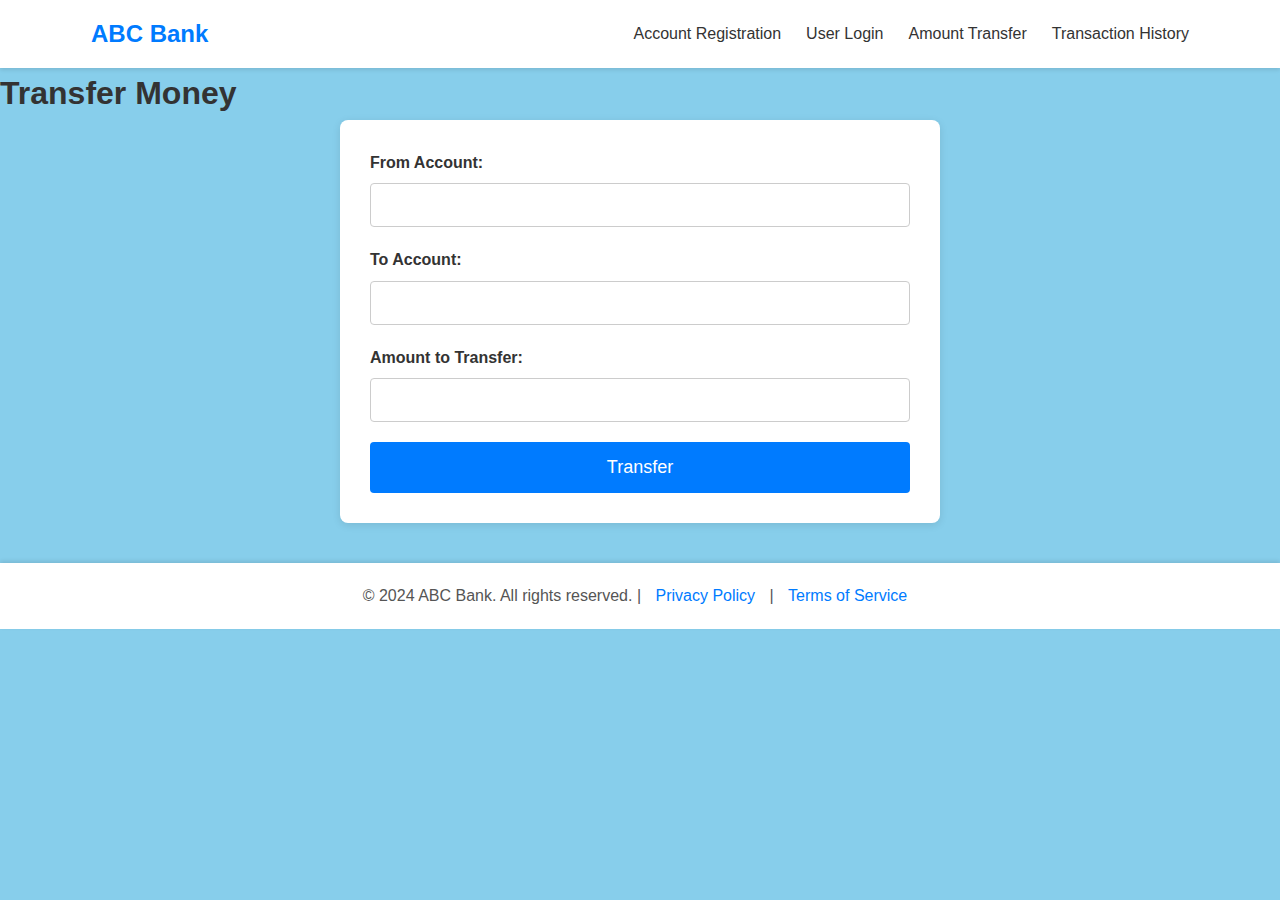
<file: Amount Transfer.html>
<!DOCTYPE html>
<html lang="en">
<head>
    <meta charset="UTF-8">
    <meta name="viewport" content="width=device-width, initial-scale=1.0">
    <title>Amount Transfer</title>
    <link rel="stylesheet" href="styles.css">
</head>
<body>
    <body>
    <!-- Navbar -->
    <nav>
        <div class="container">
            <a href="index.html" class="brand">ABC Bank</a>
            <ul>
                <li><a href="Amount Transfer.html">Account Registration</a></li>
                <li><a href="login.html">User Login</a></li>
                <li><a href="Amount Transfer.html">Amount Transfer</a></li>
                <li><a href="Transaction History.html">Transaction History</a></li>
            </ul>
        </div>
    </nav>
    <h1>Transfer Money</h1>
    <form action="/transfer" method="post">
        <label for="fromAccount">From Account:</label>
        <input type="text" id="fromAccount" name="fromAccount" required>

        <label for="toAccount">To Account:</label>
        <input type="text" id="toAccount" name="toAccount" required>

        <label for="amount">Amount to Transfer:</label>
        <input type="number" id="amount" name="amount" required>

        <button type="submit">Transfer</button>
    </form>
        <!-- Footer -->
        <footer>
            <p>&copy; 2024 ABC Bank. All rights reserved. | <a href="privacy.html">Privacy Policy</a> | <a href="terms.html">Terms of Service</a></p>
        </footer>
    </body>
    </html>
</body>
</html>
</file>
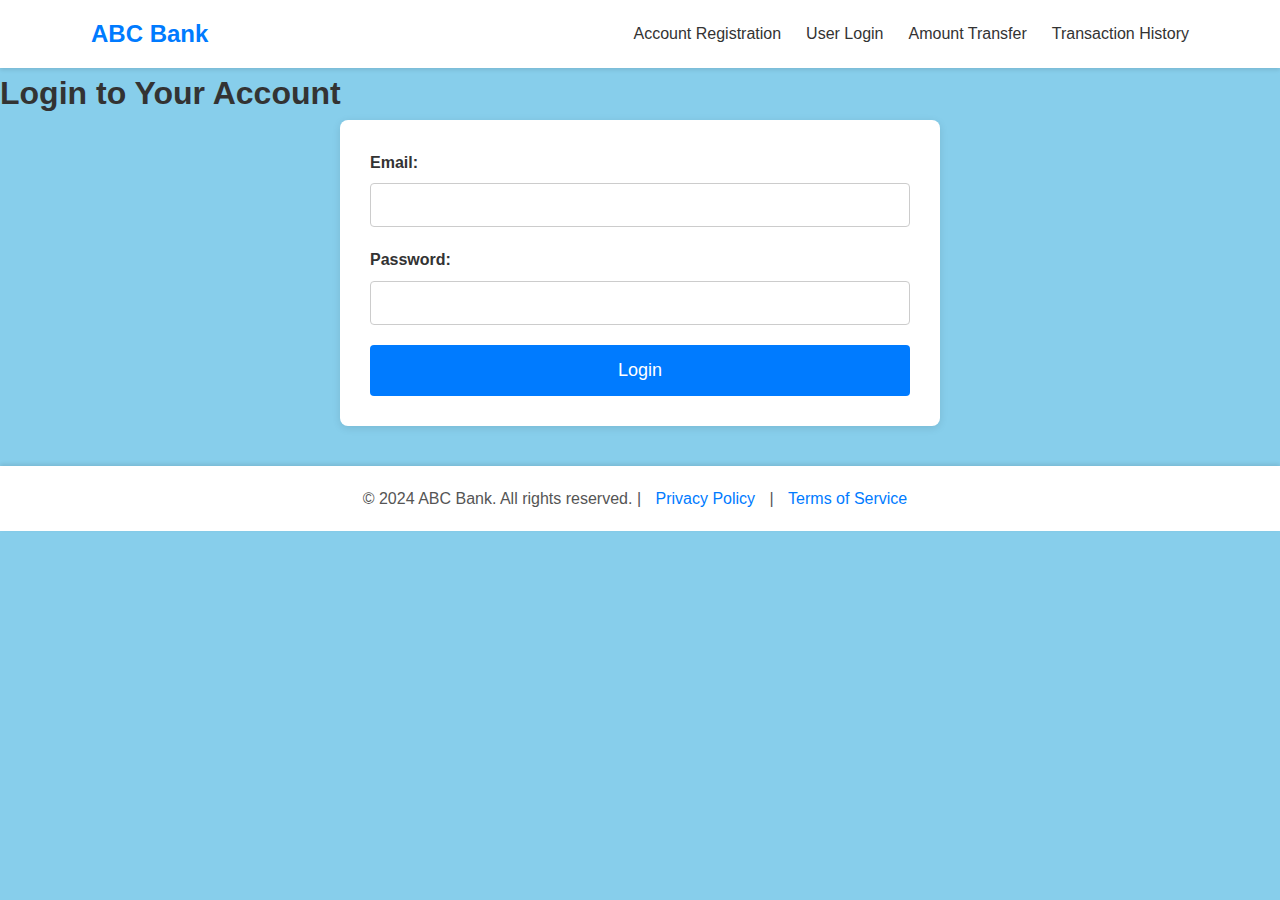
<file: login.html>
<!DOCTYPE html>
<html lang="en">
<head>
    <meta charset="UTF-8">
    <meta name="viewport" content="width=device-width, initial-scale=1.0">
    <title>User Login</title>
    <link rel="stylesheet" href="styles.css">
</head>
<body>
    <body>
    <nav>
        <div class="container">
            <a href="index.html" class="brand">ABC Bank</a>
            <ul>
                <li><a href="Amount Transfer.html">Account Registration</a></li>
                <li><a href="login.html">User Login</a></li>
                <li><a href="Amount Transfer.html">Amount Transfer</a></li>
                <li><a href="Transaction History.html">Transaction History</a></li>
            </ul>
        </div>
    </nav>

    <h1>Login to Your Account</h1>
    <form action="/login" method="post">
        <label for="email">Email:</label>
        <input type="email" id="email" name="email" required>

        <label for="password">Password:</label>
        <input type="password" id="password" name="password" required>

        <button type="submit">Login</button>
    </form>
        <footer>
            <p>&copy; 2024 ABC Bank. All rights reserved. | <a href="privacy.html">Privacy Policy</a> | <a href="terms.html">Terms of Service</a></p>
        </footer>
    </body>
    </html>
</body>
</html>
</file>
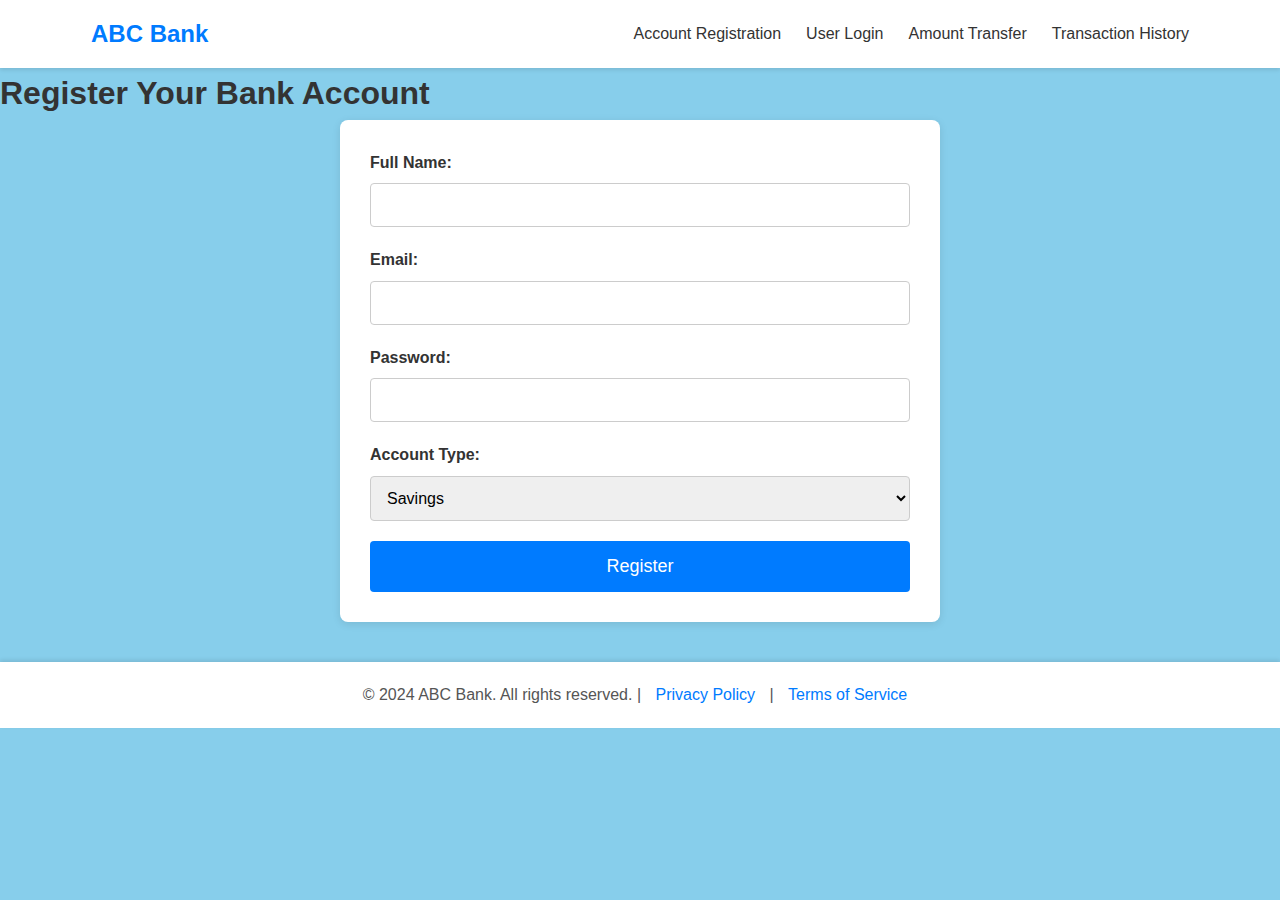
<file: signup.html>
<!DOCTYPE html>
<html lang="en">
<head>
    <meta charset="UTF-8">
    <meta name="viewport" content="width=device-width, initial-scale=1.0">
    <title>Account Registration</title>
    <link rel="stylesheet" href="styles.css">
</head>
<body>
    <body>
    <nav>
        <div class="container">
            <a href="index.html" class="brand">ABC Bank</a>
            <ul>
                <li><a href="Amount Transfer.html">Account Registration</a></li>
                <li><a href="login.html">User Login</a></li>
                <li><a href="Amount Transfer.html">Amount Transfer</a></li>
                <li><a href="Transaction History.html">Transaction History</a></li>
            </ul>
        </div>
    </nav>

    <h1>Register Your Bank Account</h1>
    <form action="/register" method="post">
        <label for="name">Full Name:</label>
        <input type="text" id="name" name="name" required>

        <label for="email">Email:</label>
        <input type="email" id="email" name="email" required>

        <label for="password">Password:</label>
        <input type="password" id="password" name="password" required>

        <label for="accountType">Account Type:</label>
        <select id="accountType" name="accountType">
            <option value="savings">Savings</option>
            <option value="current">Current</option>
        </select>

        <button type="submit">Register</button>
    </form>
        <footer>
            <p>&copy; 2024 ABC Bank. All rights reserved. | <a href="privacy.html">Privacy Policy</a> | <a href="terms.html">Terms of Service</a></p>
        </footer>
    </body>
    </html>
</body>
</html>
</file>
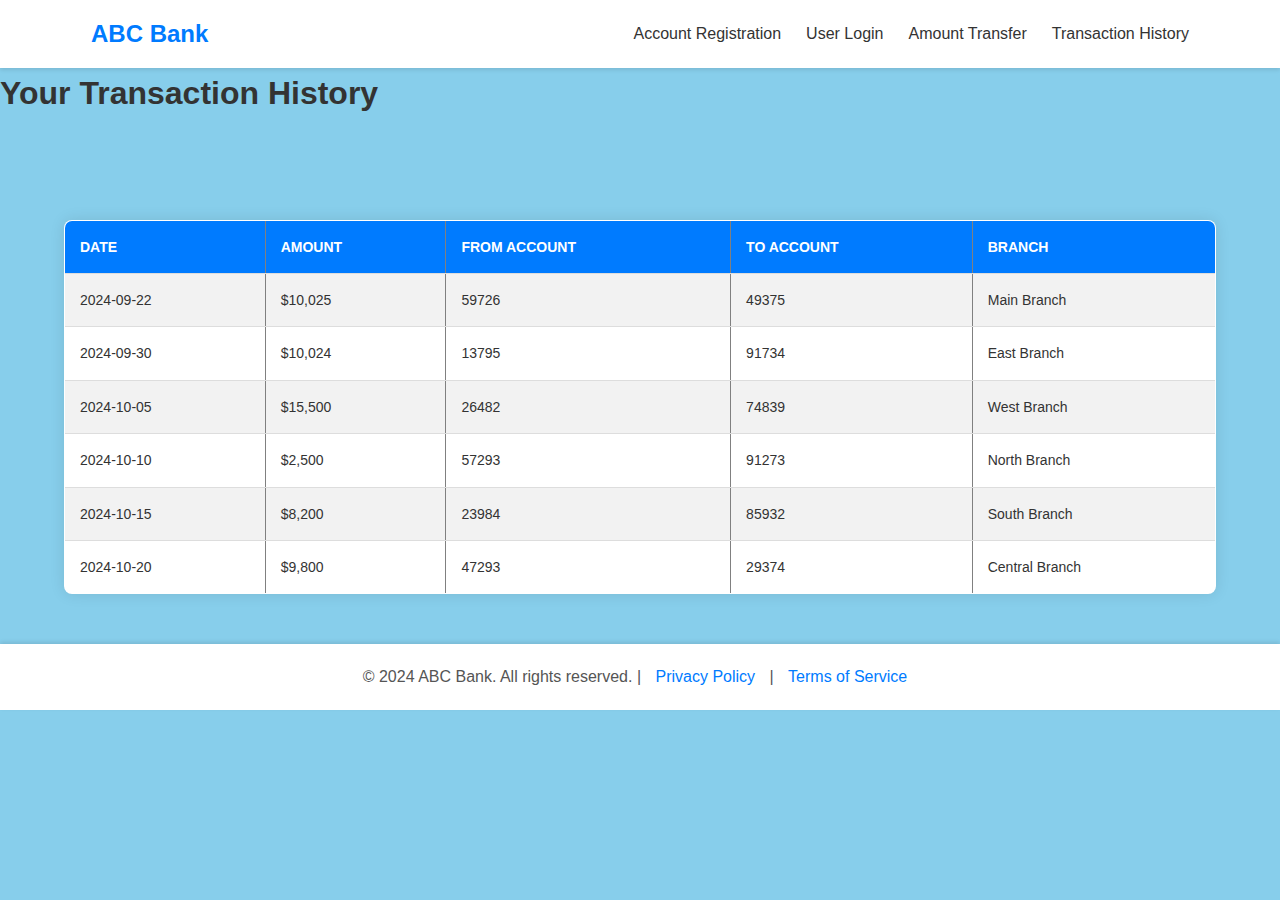
<file: Transaction History.html>
<!DOCTYPE html>
<html lang="en">
<head>
    <meta charset="UTF-8">
    <meta name="viewport" content="width=device-width, initial-scale=1.0">
    <title>Transaction History</title>
    <link rel="stylesheet" href="styles.css">
</head>
<body>
    <!-- Navbar -->
    <nav>
        <div class="container">
            <a href="index.html" class="brand">ABC Bank</a>
            <ul>
                <li><a href="Amount Transfer.html">Account Registration</a></li>
                <li><a href="login.html">User Login</a></li>
                <li><a href="Amount Transfer.html">Amount Transfer</a></li>
                <li><a href="Transaction History.html">Transaction History</a></li>
            </ul>
        </div>
    </nav>

    <h1>Your Transaction History</h1>
    <table border="1">
        <table border="1" cellpadding="10">
            <tr>
                <th>Date</th>
                <th>Amount</th>
                <th>From Account</th>
                <th>To Account</th>
                <th>Branch</th>
            </tr>
            <!-- Example Transactions -->
            <tr>
                <td>2024-09-22</td>
                <td>$10,025</td>
                <td>59726</td>
                <td>49375</td>
                <td>Main Branch</td>
            </tr>
            <tr>
                <td>2024-09-30</td>
                <td>$10,024</td>
                <td>13795</td>
                <td>91734</td>
                <td>East Branch</td>
            </tr>
            <tr>
                <td>2024-10-05</td>
                <td>$15,500</td>
                <td>26482</td>
                <td>74839</td>
                <td>West Branch</td>
            </tr>
            <tr>
                <td>2024-10-10</td>
                <td>$2,500</td>
                <td>57293</td>
                <td>91273</td>
                <td>North Branch</td>
            </tr>
            <tr>
                <td>2024-10-15</td>
                <td>$8,200</td>
                <td>23984</td>
                <td>85932</td>
                <td>South Branch</td>
            </tr>
            <tr>
                <td>2024-10-20</td>
                <td>$9,800</td>
                <td>47293</td>
                <td>29374</td>
                <td>Central Branch</td>
            </tr>
            
        </table>
            </table>
        <footer>
            <p>&copy; 2024 ABC Bank. All rights reserved. | <a href="privacy.html">Privacy Policy</a> | <a href="terms.html">Terms of Service</a></p>
        </footer>
    </body>
    </html>
</body>
</html>
</file>
<file: styles.css>
/* General Styling */
* {
    box-sizing: border-box;
    margin: 0;
    padding: 0;
}

body {
    font-family: 'Segoe UI', Tahoma, Geneva, Verdana, sans-serif;
    background-color: #87CEEB; /* Sky Blue */
    color: #333;
    line-height: 1.6;
}

/* Navbar Styling */
nav {
    background-color: #ffffff;
    padding: 15px 30px;
    box-shadow: 0 2px 4px rgba(0, 0, 0, 0.1);
    position: sticky;
    top: 0;
    z-index: 1000;
}

nav .container {
    display: flex;
    justify-content: space-between;
    align-items: center;
}

nav .brand {
    font-size: 24px;
    font-weight: bold;
    color: #007BFF;
    text-decoration: none;
}

nav ul {
    list-style: none;
    display: flex;
}

nav ul li {
    margin-left: 25px;
}

nav ul li a {
    text-decoration: none;
    color: #333;
    font-weight: 500;
    transition: color 0.3s ease;
}

nav ul li a:hover {
    color: #007BFF;
}

/* Header Styling */
header {
    background: url('bank-header.jpg') no-repeat center center/cover;
    height: 300px;
    display: flex;
    justify-content: center;
    align-items: center;
    position: relative;
}

header::after {
    content: "";
    position: absolute;
    top: 0;
    left: 0;
    width: 100%;
    height: 100%;
    background-color: rgba(0, 123, 255, 0.5);
}

header h1 {
    color: white;
    font-size: 48px;
    z-index: 1;
    text-align: center;
}

/* Section Styling */
section {
    padding: 40px 20px;
    transition: transform 0.3s ease, box-shadow 0.3s ease;
    background-color: rgba(255, 255, 255, 0.8);
    margin: 20px auto;
    max-width: 1200px;
    border-radius: 8px;
}

section:hover {
    transform: translateY(-5px);
    box-shadow: 0 4px 12px rgba(0, 0, 0, 0.2);
}

section h2 {
    color: #007BFF;
    margin-bottom: 20px;
    text-align: center;
}

section p, section ul, section ol {
    font-size: 18px;
    color: #555;
    margin-bottom: 15px;
}

section ul li, section ol li {
    margin-bottom: 10px;
}

section ul li::before {
    content: "✔ ";
    color: #28a745;
}

section a {
    color: #007BFF;
    text-decoration: none;
    font-weight: 500;
}

section a:hover {
    text-decoration: underline;
}

/* Form Styling */
form {
    background-color: #ffffff;
    padding: 30px;
    border-radius: 8px;
    box-shadow: 0 2px 8px rgba(0, 0, 0, 0.1);
    max-width: 600px;
    margin: 0 auto;
    transition: transform 0.3s ease, box-shadow 0.3s ease;
}

form:hover {
    transform: translateY(-3px);
    box-shadow: 0 4px 12px rgba(0, 0, 0, 0.2);
}

form label {
    display: block;
    margin-bottom: 8px;
    font-weight: 600;
    color: #333;
}

form input[type="text"],
form input[type="email"],
form input[type="password"],
form input[type="number"],
form select {
    width: 100%;
    padding: 12px;
    margin-bottom: 20px;
    border: 1px solid #ccc;
    border-radius: 4px;
    font-size: 16px;
    transition: border-color 0.3s ease;
}

form input[type="text"]:focus,
form input[type="email"]:focus,
form input[type="password"]:focus,
form input[type="number"]:focus,
form select:focus {
    border-color: #007BFF;
    outline: none;
}

form button {
    width: 100%;
    padding: 15px;
    background-color: #007BFF;
    color: white;
    border: none;
    border-radius: 4px;
    font-size: 18px;
    cursor: pointer;
    transition: background-color 0.3s ease;
}

form button:hover {
    background-color: #0056b3;
}

/* Table Styling */
table {
    width: 100%;
    border-collapse: collapse;
    margin-top: 20px;
    background-color: #ffffff;
    border-radius: 8px;
    overflow: hidden;
    box-shadow: 0 2px 8px rgba(0, 0, 0, 0.1);
    transition: transform 0.3s ease, box-shadow 0.3s ease;
}

table:hover {
    transform: translateY(-3px);
    box-shadow: 0 4px 12px rgba(0, 0, 0, 0.2);
}

table th, table td {
    padding: 15px;
    text-align: left;
    border-bottom: 1px solid #ddd;
}

table th {
    background-color: #007BFF;
    color: white;
}

table tr:nth-child(even) {
    background-color: #f2f2f2;
}

table tr:hover {
    background-color: #e6f7ff;
}

/* Footer Styling */
footer {
    background-color: #ffffff;
    padding: 20px 30px;
    box-shadow: 0 -2px 4px rgba(0, 0, 0, 0.1);
    text-align: center;
    margin-top: 40px;
    position: relative;
}

footer p {
    color: #555;
    font-size: 16px;
}

footer a {
    color: #007BFF;
    text-decoration: none;
    margin: 0 10px;
    font-weight: 500;
}

footer a:hover {
    text-decoration: underline;
}

/* Responsive Design */
@media (max-width: 768px) {
    nav .container {
        flex-direction: column;
    }

    nav ul {
        flex-direction: column;
        align-items: center;
    }

    nav ul li {
        margin: 10px 0;
    }

    header h1 {
        font-size: 32px;
    }

    section {
        padding: 30px 15px;
    }

    form {
        padding: 20px;
    }
}
/* General Reset */
* {
    margin: 0;
    padding: 0;
    box-sizing: border-box;
}

body {
    font-family: Arial, sans-serif;
    background-color: skyblue;
    color: #333;
}

/* Navbar Styles */
.navbar {
    background-color: #004c99;
    padding: 10px 0;
    display: flex;
    justify-content: space-between;
    align-items: center;
    color: white;
}

.container {
    width: 90%;
    margin: 0 auto;
    display: flex;
    justify-content: space-between;
    align-items: center;
}

.bank-name a {
    font-size: 24px;
    font-weight: bold;
    text-decoration: none;
    color: white;
}

.nav-links a {
    margin-left: 20px;
    text-decoration: none;
    color: white;
    font-size: 16px;
    transition: color 0.3s ease;
}

.nav-links a:hover {
    color: #ffcc00;
}

/* Table Styles */
table {
    width: 90%;
    margin: 50px auto;
    border-collapse: collapse;
    background-color: white;
    border-radius: 8px;
    overflow: hidden;
    box-shadow: 0px 0px 15px rgba(0, 0, 0, 0.1);
}

th, td {
    padding: 15px;
    text-align: left;
    border-bottom: 1px solid #ddd;
}

th {
    background-color: #004c99;
    color: white;
    text-transform: uppercase;
    font-size: 14px;
}

td {
    font-size: 14px;
    color: #333;
}

/* Table Hover Effects */
tr:hover {
    background-color: rgba(0, 76, 153, 0.1);
    transition: background-color 0.3s ease;
}

/* Content Section */
.content {
    text-align: center;
    margin: 100px 0;
}

.content h1 {
    font-size: 48px;
    margin-bottom: 20px;
}

.content p {
    font-size: 18px;
}

/* Footer Section */
.footer {
    background-color: #004c99;
    color: white;
    text-align: center;
    padding: 20px 0;
    position: fixed;
    width: 100%;
    bottom: 0;
}

.footer p {
    margin: 0;
}
</file>
